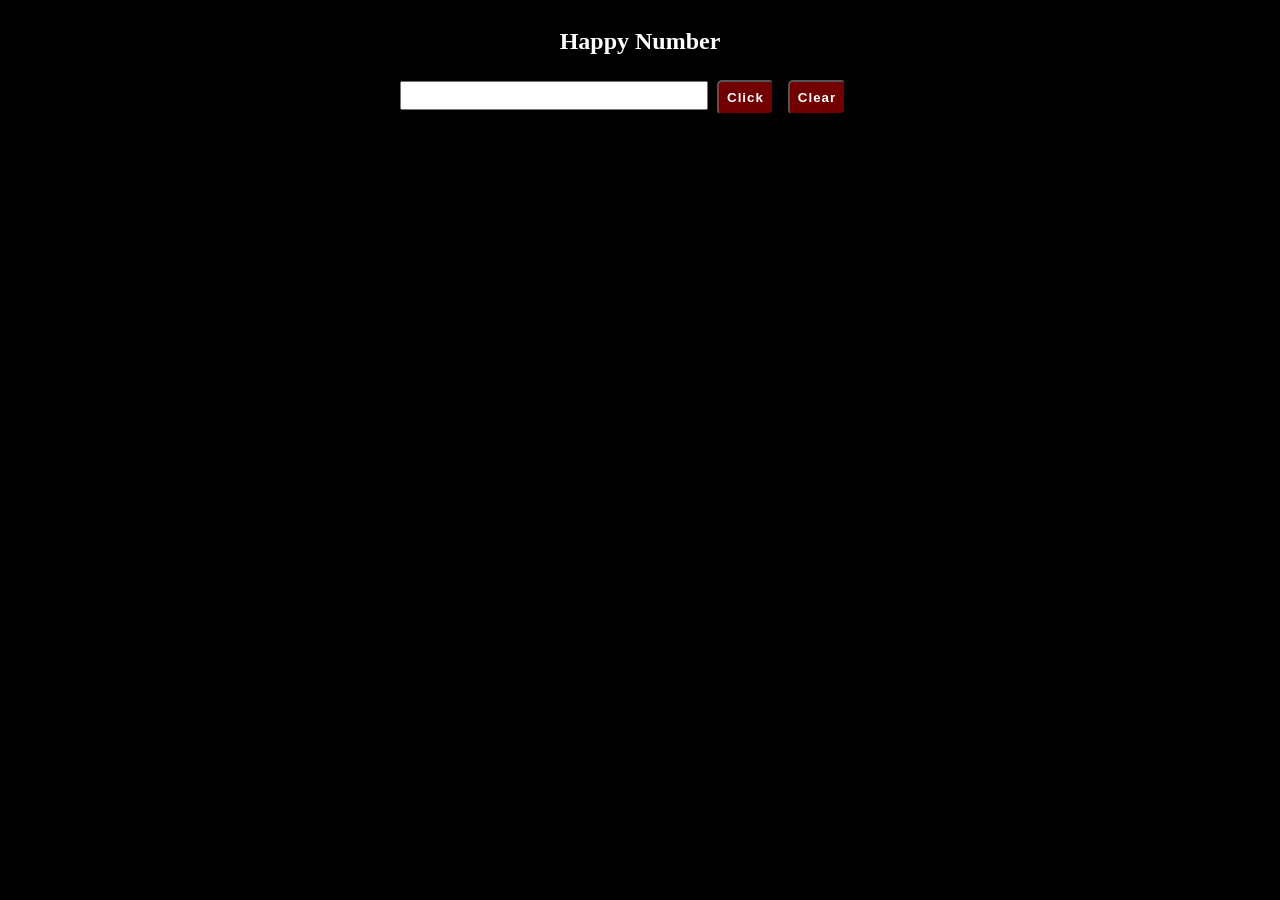
<file: range/index.html>
<!DOCTYPE html>
<html lang="en">
<head>
    <meta charset="UTF-8">
    <meta name="viewport" content="width=device-width, initial-scale=1.0">
    <meta http-equiv="X-UA-Compatible" content="ie=edge">
    <!--Change title for new challenge-->
    <title>Happy Number</title>
    <link rel="stylesheet" href="css/style.css">
</head>
<body>
    <div id="outer">
        <div id="inner">
            <!--Change h2 for new challenge-->
            <h2>Happy Number</h2>
            <input type="text" id="ipText" pattern="/^[0-9]{4}$/g" onkeypress="enterKeyFunction(event)">
            <button onclick="clickFunction()">Click</button>
            <button onclick="clearFields()">Clear</button>
            <div id="opText"></div>
        </div>        
    </div>
    <script src="js/app.js"></script>
</body>
</html>
</file>
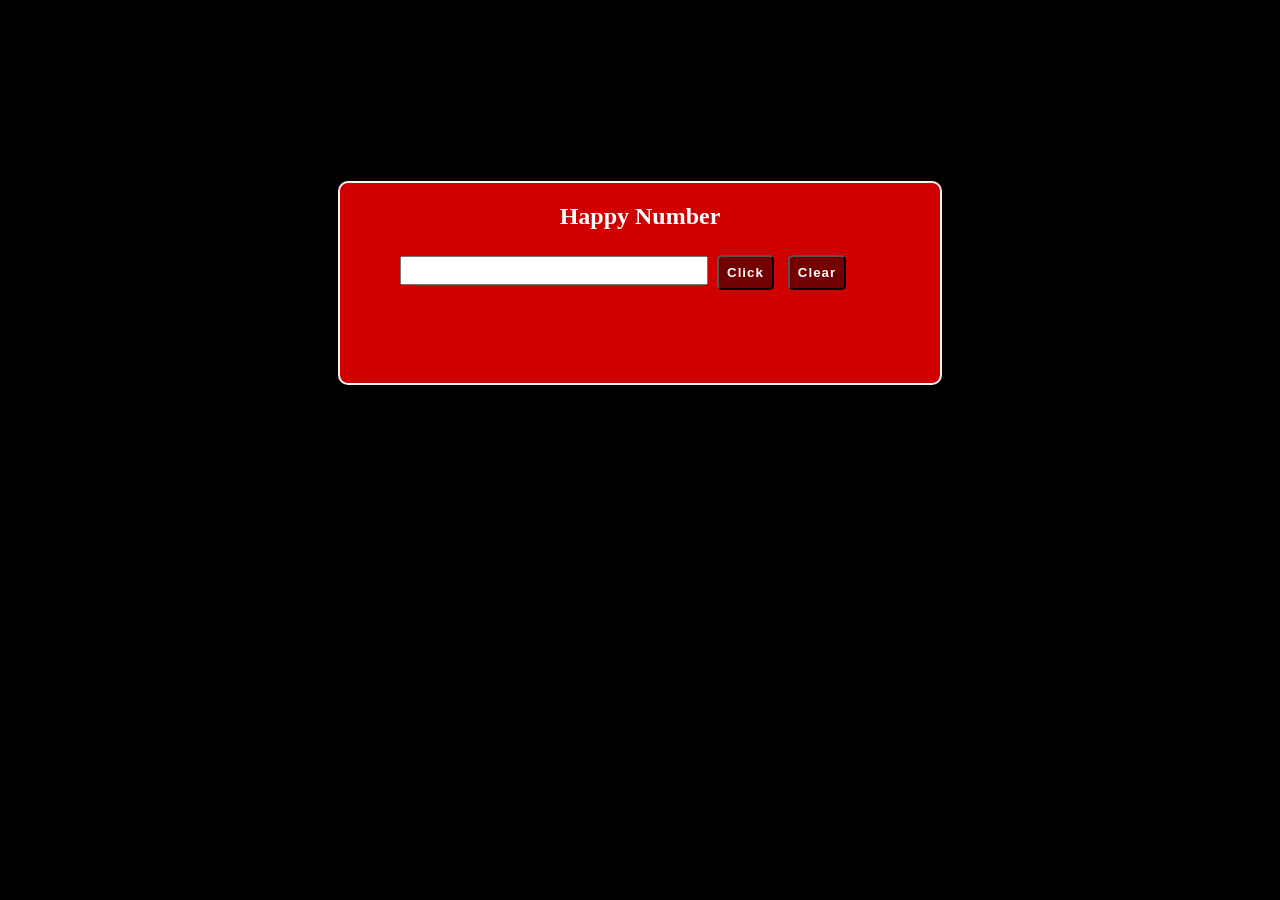
<file: single/index.html>
<!DOCTYPE html>
<html lang="en">
<head>
    <meta charset="UTF-8">
    <meta name="viewport" content="width=device-width, initial-scale=1.0">
    <meta http-equiv="X-UA-Compatible" content="ie=edge">
    <!--Change title for new challenge-->
    <title>Happy Number</title>
    <link rel="stylesheet" href="css/style.css">
</head>
<body>
    <div id="outer">
        <div id="inner">
            <!--Change h2 for new challenge-->
            <h2>Happy Number</h2>
            <input type="text" id="ipText" onkeypress="enterKeyFunction(event)">
            <button onclick="clickFunction()">Click</button>
            <button onclick="clearFields()">Clear</button>
            <strong><p id="opText"></p></strong>
        </div>        
    </div>
    <script src="js/app.js"></script>
</body>
</html>
</file>
<file: range/css/style.css>
body{
    background-color: #000;
}

#outer{    
    position: relative;
    background-color: #000;
    height: auto;
}

#inner{
    position: absolute;
    margin: auto;
    top: 0; left: 0; bottom: 0; right: 0;
    height: auto;
    width: 600px;    
    background-color: #ce0000;
    border-radius: 10px;
    color: #fff;
}

h2{
    text-align: center;
}

#ipText{
    font-size: 20px;
    margin-left: 10%;
    width: 50%;
}

button{
    border-radius: 5px;
    padding: 8px;
    margin: 5px;
    font-weight: bold;
    letter-spacing: 1px;
    background-color: #720000;
    color: #fff;
}  

#opText{
    text-align: center;
    font-size: 25px;
}
</file>
<file: single/css/style.css>
body{
    background-color: #000;
}

#outer{    
    position: relative;
    background-color: #000;
    height: 550px;
}

#inner{
    position: absolute;
    margin: auto;
    top: 0; left: 0; bottom: 0; right: 0;
    border: 2px solid rgb(252, 243, 243);
    height: 200px;
    width: 600px;    
    background-color: #ce0000;
    border-radius: 10px;
    color: #fff;
}

h2{
    text-align: center;
}

#ipText{
    font-size: 20px;
    margin-left: 10%;
    width: 50%;
}

button{
    border-radius: 5px;
    padding: 8px;
    margin: 5px;
    font-weight: bold;
    letter-spacing: 1px;
    background-color: #720000;
    color: #fff;
}  

#opText{
    text-align: center;
    font-size: 25px;
}
</file>
